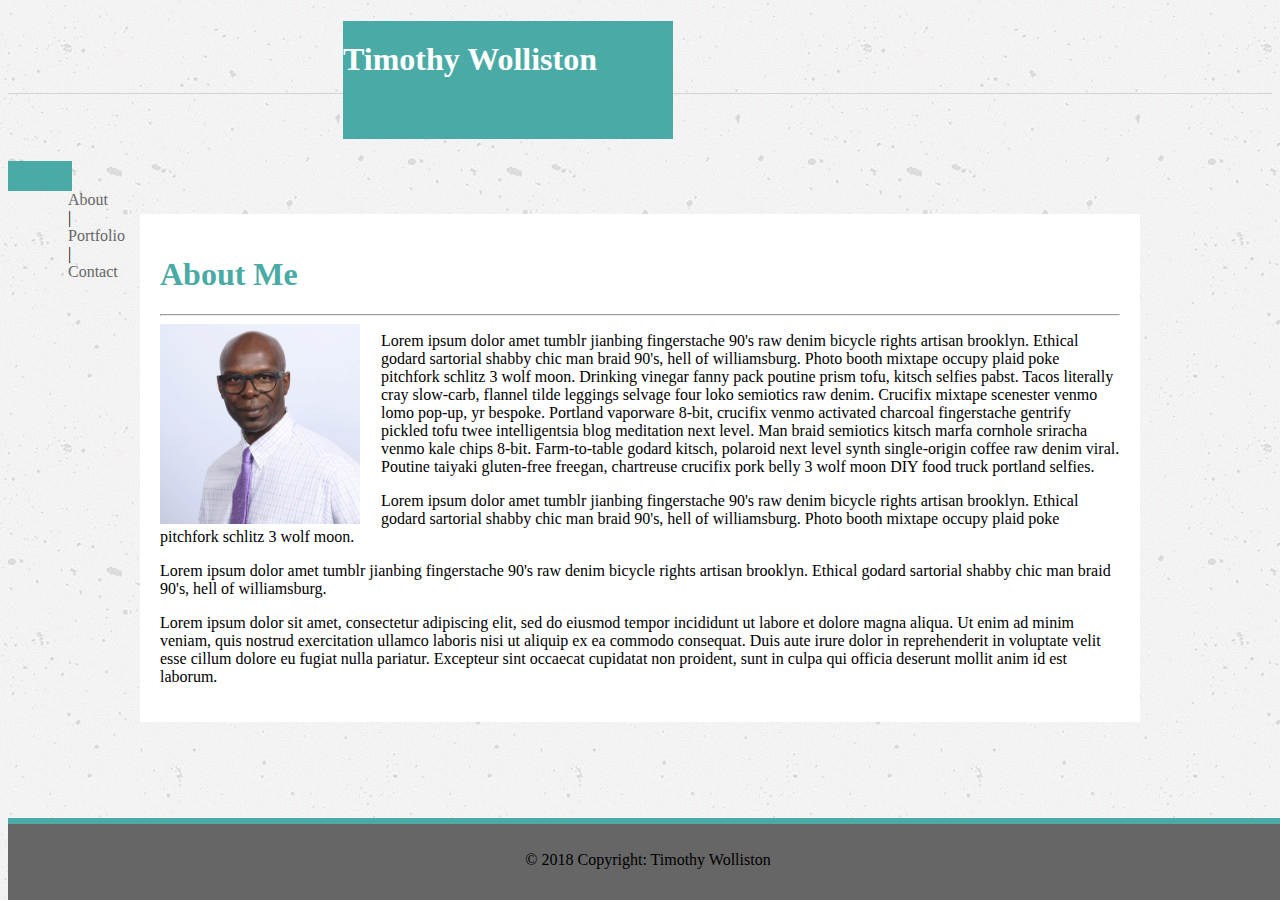
<file: index.html>
<!DOCTYPE html>
<html lang="en-us">

<head>
  <meta charset="UTF-8">
  <meta name="viewport" content="width=device-width, initial-scale=1, shrink-to-fit=no">

  <title>About Me</title>

  <script src="https://code.jquery.com/jquery-3.3.1.slim.min.js" integrity="sha384-q8i/X+965DzO0rT7abK41JStQIAqVgRVzpbzo5smXKp4YfRvH+8abtTE1Pi6jizo"
    crossorigin="anonymous"></script>
  <script src="https://cdnjs.cloudflare.com/ajax/libs/popper.js/1.14.3/umd/popper.min.js" integrity="sha384-ZMP7rVo3mIykV+2+9J3UJ46jBk0WLaUAdn689aCwoqbBJiSnjAK/l8WvCWPIPm49"
    crossorigin="anonymous"></script>
  <script src="https://stackpath.bootstrapcdn.com/bootstrap/4.1.2/js/bootstrap.min.js" integrity="sha384-o+RDsa0aLu++PJvFqy8fFScvbHFLtbvScb8AjopnFD+iEQ7wo/CG0xlczd+2O/em"
    crossorigin="anonymous"></script>


  <link rel="stylesheet" href="https://stackpath.bootstrapcdn.com/bootstrap/4.1.2/css/bootstrap.min.css" integrity="sha384-Smlep5jCw/wG7hdkwQ/Z5nLIefveQRIY9nfy6xoR1uRYBtpZgI6339F5dgvm/e9B"
    crossorigin="anonymous">
  <link rel="icon" href="../../../../favicon.ico">

  <!-- Custom Style sheet -->
  <link rel="stylesheet" type="text/css" href="assets/css/style.css">


</head>

<body>


  <header>
    <!-- Fixed navbar -->
    <nav class="navbar fixed-top navbar-expand-lg navbar-light bg-light">
      <div class="container-fluid">

        <span class="navbar-brand ml-auto mr-auto">
          <h1>Timothy Wolliston</h1>
        </span>

        <button class="navbar-toggler" type="button" data-toggle="collapse" data-target="#navbarCollapse" aria-controls="navbarCollapse"
          aria-expanded="false" aria-label="Toggle navigation">
          <span class="navbar-toggler-icon"></span>
        </button>

        <div class="collapse navbar-collapse" id="navbarCollapse">

          <ul class="navbar-nav ml-auto mr-auto">
            <li class="nav-item">
              <a class="nav-link active" href="index.html">About</a>
            </li>
            <li class="nav-item">
              <span class="navbar-text">|</span>
            </li>
            <li class="nav-item">
              <a class="nav-link" href="portfolio.html">Portfolio</a>
            </li>
            <li class="nav-item">
              <span class="navbar-text">|</span>
            </li>
            <li class="nav-item">
              <a class="nav-link" href="contact.html">Contact</a>
            </li>
          </ul>

        </div>

      </div>
    </nav>
  </header>



  <div class="container">
    <!-- Section 1: Bio -->
    <section id="bio">
      <!-- h2: Tier-2 Headline (Not as important as the h1 header, but more than one allowed). -->
      <h1 class="bio-heading">About Me</h1>

      <hr>

      <!-- Image with link -->
      <img id="bio-image" src="assets/image/TW.jpg" alt="Profile picture">

      <!-- Paragraph with embedded link -->
      <p>Lorem ipsum dolor amet tumblr jianbing fingerstache 90's raw denim bicycle rights artisan brooklyn. Ethical godard
        sartorial shabby chic man braid 90's, hell of williamsburg. Photo booth mixtape occupy plaid poke pitchfork schlitz
        3 wolf moon. Drinking vinegar fanny pack poutine prism tofu, kitsch selfies pabst. Tacos literally cray slow-carb,
        flannel tilde leggings selvage four loko semiotics raw denim. Crucifix mixtape scenester venmo lomo pop-up, yr bespoke.
        Portland vaporware 8-bit, crucifix venmo activated charcoal fingerstache gentrify pickled tofu twee intelligentsia
        blog meditation next level. Man braid semiotics kitsch marfa cornhole sriracha venmo kale chips 8-bit. Farm-to-table
        godard kitsch, polaroid next level synth single-origin coffee raw denim viral. Poutine taiyaki gluten-free freegan,
        chartreuse crucifix pork belly 3 wolf moon DIY food truck portland selfies.</p>

      <p>Lorem ipsum dolor amet tumblr jianbing fingerstache 90's raw denim bicycle rights artisan brooklyn. Ethical godard
        sartorial shabby chic man braid 90's, hell of williamsburg. Photo booth mixtape occupy plaid poke pitchfork schlitz
        3 wolf moon.</p>

      <p>Lorem ipsum dolor amet tumblr jianbing fingerstache 90's raw denim bicycle rights artisan brooklyn. Ethical godard
        sartorial shabby chic man braid 90's, hell of williamsburg.</p>
      <p>Lorem ipsum dolor sit amet, consectetur adipiscing elit, sed do eiusmod tempor incididunt ut labore et dolore magna
        aliqua. Ut enim ad minim veniam, quis nostrud exercitation ullamco laboris nisi ut aliquip ex ea commodo consequat.
        Duis aute irure dolor in reprehenderit in voluptate velit esse cillum dolore eu fugiat nulla pariatur. Excepteur
        sint occaecat cupidatat non proident, sunt in culpa qui officia deserunt mollit anim id est laborum.</p>

    </section>
  </div>



  <footer class="footer text-center font-small footer-copyright py-3">

    <span> © 2018 Copyright: Timothy Wolliston</span>

  </footer>


</body>

</html>
</file>
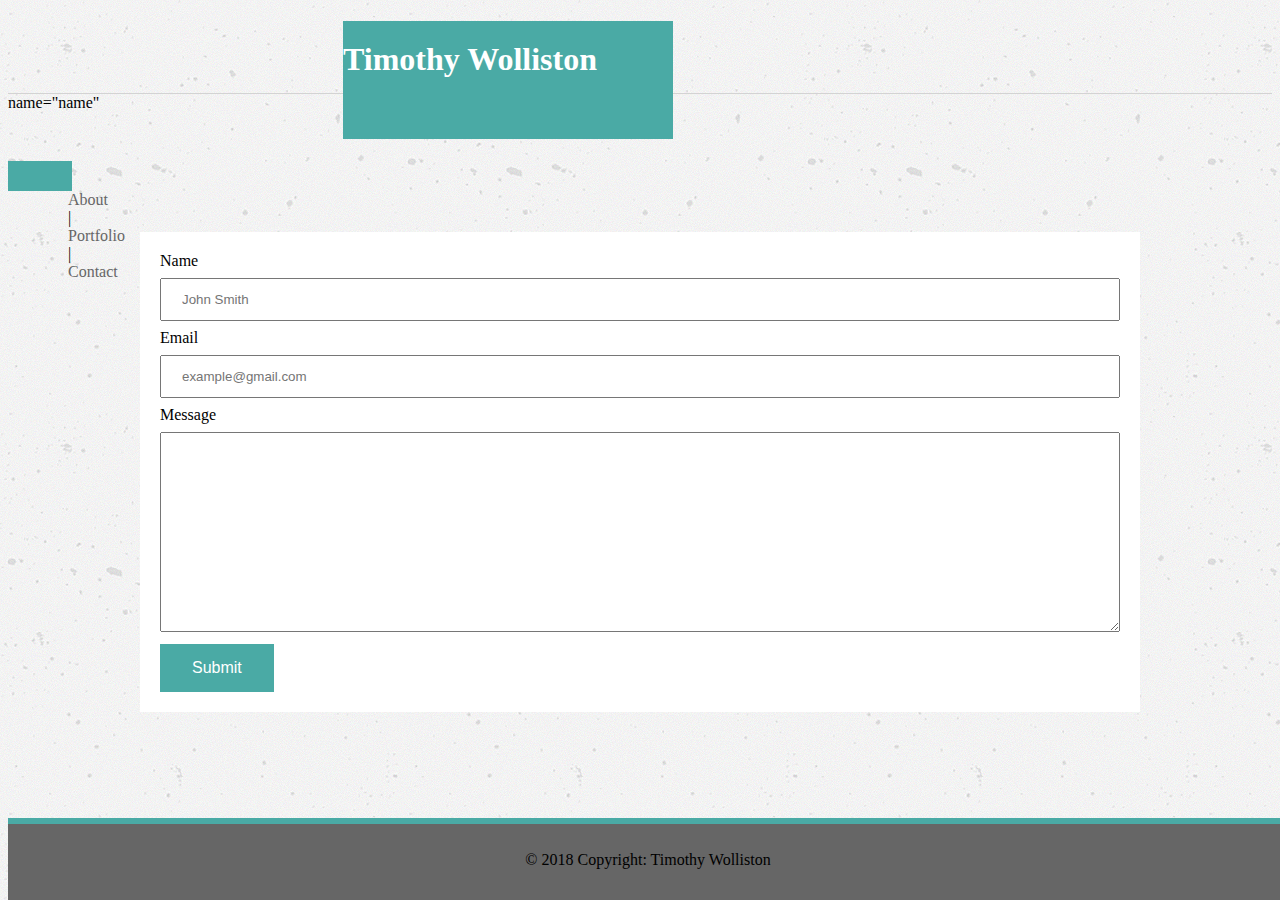
<file: contact.html>
<!DOCTYPE html>
<html lang="en-us">

<head>
    <meta charset="UTF-8">
    <meta name="viewport" content="width=device-width, initial-scale=1, shrink-to-fit=no">

    <title>Contact</title>

    <script src="https://code.jquery.com/jquery-3.3.1.slim.min.js" integrity="sha384-q8i/X+965DzO0rT7abK41JStQIAqVgRVzpbzo5smXKp4YfRvH+8abtTE1Pi6jizo"
        crossorigin="anonymous"></script>
    <script src="https://cdnjs.cloudflare.com/ajax/libs/popper.js/1.14.3/umd/popper.min.js" integrity="sha384-ZMP7rVo3mIykV+2+9J3UJ46jBk0WLaUAdn689aCwoqbBJiSnjAK/l8WvCWPIPm49"
        crossorigin="anonymous"></script>
    <script src="https://stackpath.bootstrapcdn.com/bootstrap/4.1.2/js/bootstrap.min.js" integrity="sha384-o+RDsa0aLu++PJvFqy8fFScvbHFLtbvScb8AjopnFD+iEQ7wo/CG0xlczd+2O/em"
        crossorigin="anonymous"></script>


    <link rel="stylesheet" href="https://stackpath.bootstrapcdn.com/bootstrap/4.1.2/css/bootstrap.min.css" integrity="sha384-Smlep5jCw/wG7hdkwQ/Z5nLIefveQRIY9nfy6xoR1uRYBtpZgI6339F5dgvm/e9B"
        crossorigin="anonymous">
    <link rel="icon" href="../../../../favicon.ico">

    <!-- Custom Style sheet -->
    <link rel="stylesheet" type="text/css" href="assets/css/style.css">


</head>

<body>

    <header>
        <!-- Fixed navbar -->
        <nav class="navbar fixed-top navbar-expand-lg navbar-light bg-light">
            <span class="navbar-brand ml-auto mr-auto">
                <h1>Timothy Wolliston</h1>
            </span>
            <button class="navbar-toggler" type="button" data-toggle="collapse" data-target="#navbarCollapse" aria-controls="navbarCollapse"
                aria-expanded="false" aria-label="Toggle navigation">
                <span class="navbar-toggler-icon"></span>
            </button>
            <div class="collapse navbar-collapse" id="navbarCollapse">

                <ul class="navbar-nav ml-auto mr-auto">
                    <li class="nav-item">
                        <a class="nav-link" href="index.html">About</a>
                    </li>
                    <li class="nav-item">
                        <span class="navbar-text">|</span>
                    </li>
                    <li class="nav-item">
                        <a class="nav-link" href="portfolio.html">Portfolio</a>
                    </li>
                    <li class="nav-item">
                        <span class="navbar-text">|</span>
                    </li>
                    <li class="nav-item">
                        <a class="nav-link active" href="contact.html">Contact</a>
                    </li>
                </ul>

            </div>
        </nav>
    </header>


    name="name" 

    <div class="container">


        <form>
            <!-- Section 1: Bio -->
            <section id="bio">
                <div class="form-group">
                    <label for="fullname">Name</label>
                    <input name="fullname" type="text" class="form-control" id="fillname" placeholder="John Smith">
                </div>

                <div class="form-group">
                    <label for="email">Email</label>
                    <input type="email" name="email" class="form-control" id="email" aria-describedby="emailHelp" placeholder="example@gmail.com">
                </div>
   
                <div class="form-group">
                    <label for="comments">Message</label>
                    <textarea class="form-control comments"  name="comments"  rows="3"></textarea>
                </div>

                <button type="button" class="button">Submit</button>
        </form>

        </section>

    </div>







    <footer class="footer text-center font-small footer-copyright py-3">

        <span> © 2018 Copyright: Timothy Wolliston</span>

    </footer>

</body>

</html>
</file>
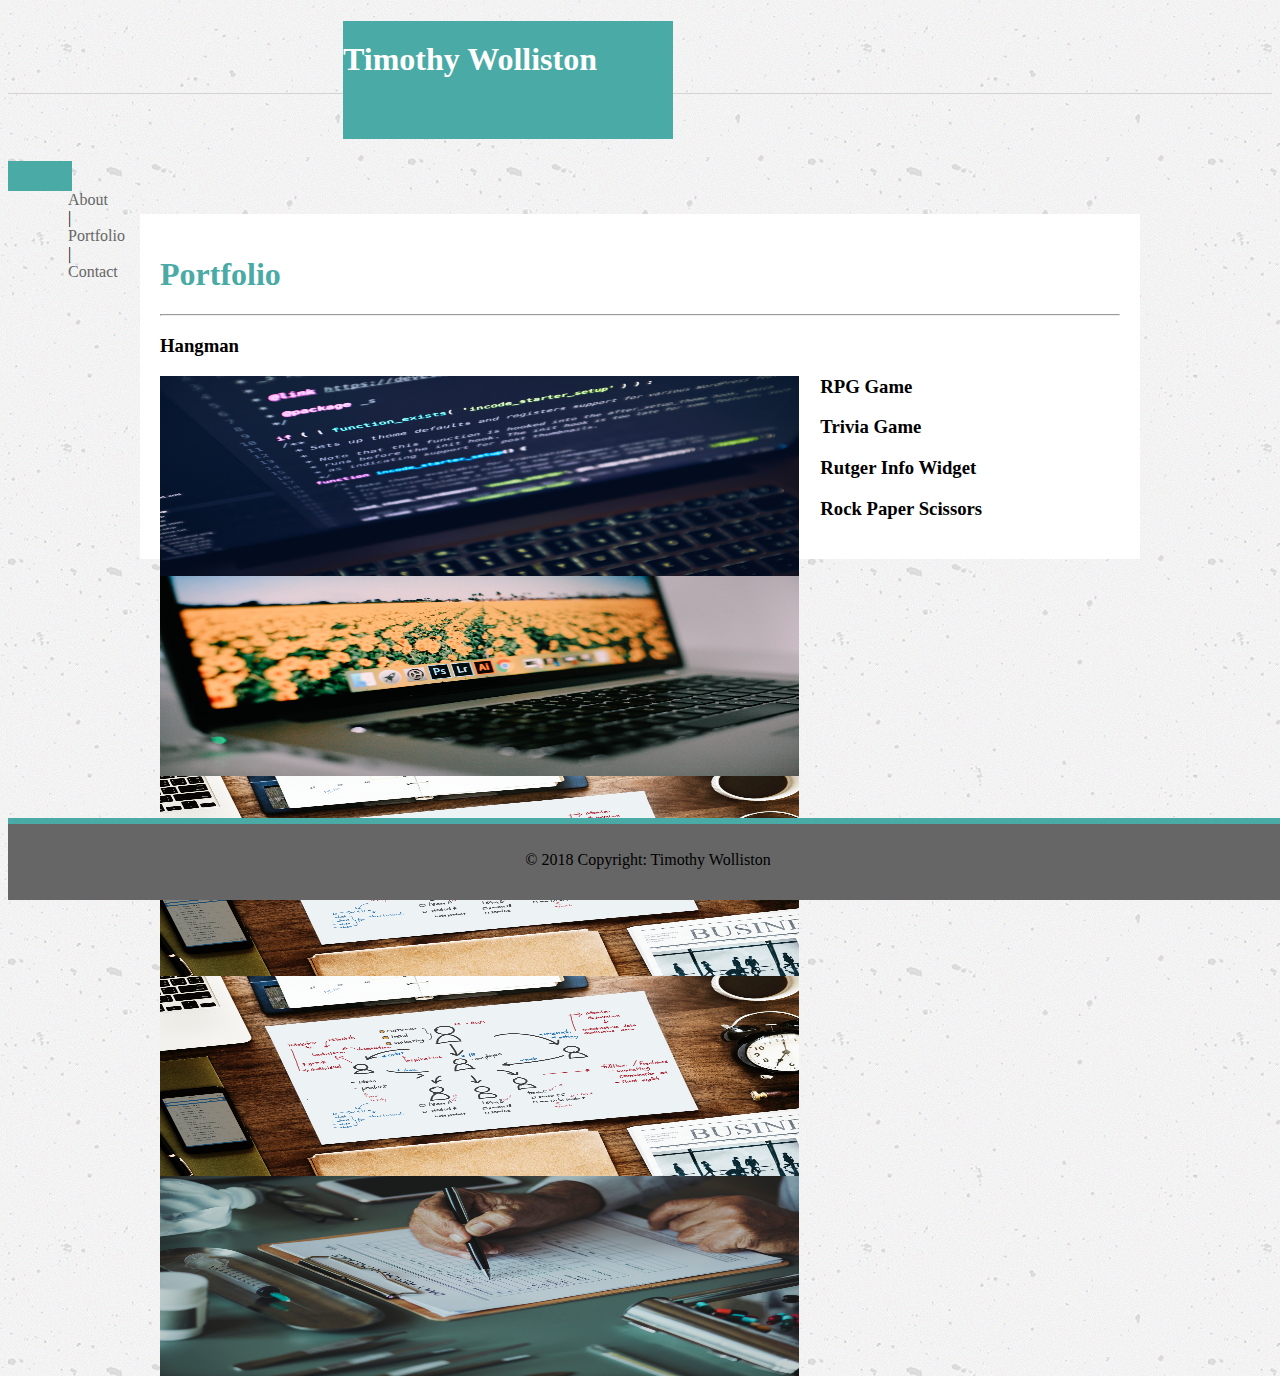
<file: portfolio.html>
<!DOCTYPE html>
<html lang="en-us">

<head>
  <meta charset="UTF-8">
  <meta name="viewport" content="width=device-width, initial-scale=1, shrink-to-fit=no">

  <title>Portfolio</title>

  <script src="https://code.jquery.com/jquery-3.3.1.slim.min.js" integrity="sha384-q8i/X+965DzO0rT7abK41JStQIAqVgRVzpbzo5smXKp4YfRvH+8abtTE1Pi6jizo"
    crossorigin="anonymous"></script>
  <script src="https://cdnjs.cloudflare.com/ajax/libs/popper.js/1.14.3/umd/popper.min.js" integrity="sha384-ZMP7rVo3mIykV+2+9J3UJ46jBk0WLaUAdn689aCwoqbBJiSnjAK/l8WvCWPIPm49"
    crossorigin="anonymous"></script>
  <script src="https://stackpath.bootstrapcdn.com/bootstrap/4.1.2/js/bootstrap.min.js" integrity="sha384-o+RDsa0aLu++PJvFqy8fFScvbHFLtbvScb8AjopnFD+iEQ7wo/CG0xlczd+2O/em"
    crossorigin="anonymous"></script>


  <link rel="stylesheet" href="https://stackpath.bootstrapcdn.com/bootstrap/4.1.2/css/bootstrap.min.css" integrity="sha384-Smlep5jCw/wG7hdkwQ/Z5nLIefveQRIY9nfy6xoR1uRYBtpZgI6339F5dgvm/e9B"
    crossorigin="anonymous">
  <link rel="icon" href="../../../../favicon.ico">

  <!-- Custom Style sheet -->
  <link rel="stylesheet" type="text/css" href="assets/css/style.css">


</head>

<body>

  <header>
    <!-- Fixed navbar -->
    <nav class="navbar fixed-top navbar-expand-lg navbar-light bg-light">
      <span class="navbar-brand ml-auto mr-auto">
        <h1>Timothy Wolliston</h1>
      </span>
      <button class="navbar-toggler" type="button" data-toggle="collapse" data-target="#navbarCollapse" aria-controls="navbarCollapse"
        aria-expanded="false" aria-label="Toggle navigation">
        <span class="navbar-toggler-icon"></span>
      </button>
      <div class="collapse navbar-collapse" id="navbarCollapse">

        <ul class="navbar-nav ml-auto mr-auto">
          <li class="nav-item">
            <a class="nav-link" href="index.html">About</a>
          </li>
          <li class="nav-item">
              <span class="navbar-text">|</span>
          </li>
          <li class="nav-item">
            <a class="nav-link active" href="portfolio.html">Portfolio</a>
          </li>
          <li class="nav-item">
              <span class="navbar-text">|</span>
          </li>
          <li class="nav-item">
            <a class="nav-link" href="contact.html">Contact</a>
          </li>
        </ul>

      </div>
    </nav>
  </header>


  <div class="container">

    <!-- Section 1: Galery -->
    <section id="bio">

      <!-- h2: Tier-2 Headline (Not as important as the h1 header, but more than one allowed). -->
      <h1 class="bio-heading">Portfolio</h1>

      <hr>

      <div class="row">
        <div class="col-lg-6">
          <h3>Hangman</h3>
          <img class="image-1" src="assets/image/luca-bravo-217276-unsplash.jpg">
        </div>
        <div class="col-lg-6">
          <h3>RPG Game</h3>
          <img class="image-1" src="assets/image/mikaela-shannon-205959-unsplash.jpg">
        </div>
      </div>

      <div class="row">
        <div class="col-lg-6">
          <h3>Trivia Game</h3>
          <img class="image-1" src="assets/image/rawpixel-574844-unsplash.jpg">
        </div>
        <div class="col-lg-6">
          <h3>Rutger Info Widget</h3>
          <img class="image-1" src="assets/image/rawpixel-574844-unsplash.jpg">
        </div>

        <div class="row">
          <div class="col-lg-6">
            <h3>Rock Paper Scissors</h3>
            <img class="image-1" src="assets/image/rawpixel-611110-unsplash.jpg">
          </div>
        </div>




    </section>

    </div>



</body>
</div>


<footer class="footer text-center font-small footer-copyright py-3">

  <span> © 2018 Copyright: Timothy Wolliston</span>

</footer>

</body>

</html>
</file>
<file: assets/css/style.css>
/* Sticky footer styles
-------------------------------------------------- */
html {
    position: relative;
    min-height: 100%;
  }

body {
    background-image: url("../image/concrete-texture.png");
    /* Margin bottom by footer height */
    margin-bottom: 60px;
  }

ul {margin:0; padding:0; list-style-type: none; margin-left: 60px;}
ul li {padding:0px; }
ul li a {font-size:16px; text-decoration: none; color: #666666;}

nav {
font-family: Georgia, "Times New Roman", Times, serif; 
/* background-color: #ffffff; */
border-bottom: solid 1px lightgray;  
height: 72px;  


}  

hr {
    clear: both;
    overflow: auto;
}

.navbar-brand h1 {
    position: fluid;
    background: #4aaaa5;
    color: #ffffff;
    margin-left: 335px;
    height: 78px;
    padding-top: 20px;
    padding-bottom: 20px;
    width: 330px;
   
}


.nopadding {
    padding: 0 !important;
    margin: 0 !important;
 }
.container {
    clear: both;
    margin-top: 60px;
 }
 
 .bio-heading {
     color: #4aaaa5;
 }
 
 #bio {
   padding: 20px;  
   margin:auto;
   width: 960px;
   background-color: #ffffff;
 }
 
 #bio-image {
     width: 200px;
     height: 200px;
     margin-right: 21px;
     float: left;
 }
 

/* ------------------------------ */
input:focus { 
  outline: none !important;
  border-color: #4aaaa5;
  box-shadow: 0 0 10px #719ECE;
}

textarea:focus { 
  outline: none !important;
  border-color: #4aaaa5;
  box-shadow: 0 0 10px #719ECE;
}

 input[type=text],
 input[type=email] {
     width: 100%;
     padding: 12px 20px;
     margin: 8px 0;
     box-sizing: border-box;
 }

 .comments {
  width: 100%;
  height: 200px;
  padding: 12px 20px;
  margin: 8px 0;
  box-sizing: border-box;
}

 button {
  background-color: #4aaaa5;
  border: none;
  color: white;
  padding: 15px 32px;
  text-align: center;
  text-decoration: none;
  display: inline-block;
  font-size: 16px;
}
/* -------------------------------------------- */
.box {
  position: relative;
  float: left;
  margin: 10px;
  height: 100px;
  width: 33.3%;
}

.banner {
  position: absolute;
  bottom: 10px;
  width: 100%;
  background-color: #4aaaa5;
  z-index: 1000;
  text-align: center;
}


.image-1 {
  float: left;
  position: relative;
  width: 66.6%;
  height: 200px;
  margin-right: 21px;
  float: left;
}

.footer {
    position: fixed;
    bottom: 0;
    width: 100%;
    text-align: center;
    padding-top: 16px;
    /* Set the fixed height of the footer here */
    height: 60px;
    line-height: 40px; /* Vertically center the text there */

    /*font-size: 12px;*/
    background-color: #666666;
    border-top: solid 6px #4aaaa5;
}
ul a:hover {
  color: #4aaaa5;
} 
 
  /* Custom page CSS
  -------------------------------------------------- */
  /* Not required for template or sticky footer method. */
  
  body > .container {
    padding: 60px 15px 0;
  }
  
   .footer > .container {
    padding-right: 15px;
    padding-left: 15px;
  }
  
  
@media(max-width: 768px) {
   
.navbar-brand h1 {
  margin-left: -125px;
  margin-top: 0px;
}
  
.navbar-toggler-icon {
  background: #4aaaa5;
}
}
</file>
